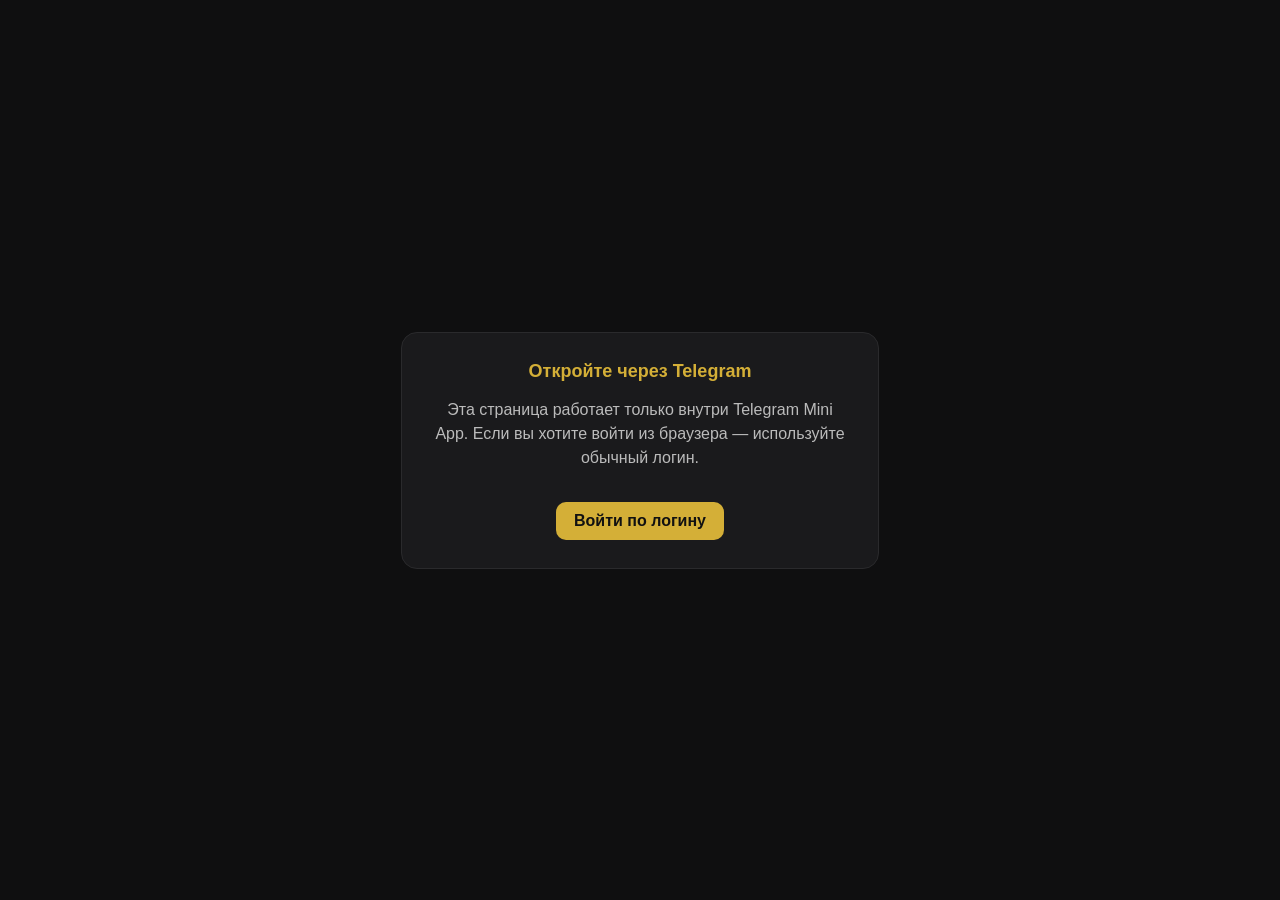
<file: app/templates/admin/tg_auth.html>
<!doctype html>
<html lang="ru">
<head>
  <meta charset="utf-8">
  <meta name="viewport" content="width=device-width, initial-scale=1, viewport-fit=cover">
  <title>Админ-панель колледжа</title>
  <script src="https://telegram.org/js/telegram-web-app.js"></script>
  <style>
    html, body { margin: 0; padding: 0; height: 100%; background: #0f0f10; color: #e8e8e8; font-family: -apple-system, BlinkMacSystemFont, "Segoe UI", Roboto, sans-serif; }
    .wrap { display: flex; align-items: center; justify-content: center; height: 100%; padding: 24px; box-sizing: border-box; }
    .card { max-width: 420px; width: 100%; background: #1a1a1c; border: 1px solid #2a2a2c; border-radius: 16px; padding: 28px; text-align: center; }
    h1 { font-size: 18px; margin: 0 0 12px; color: #d4af37; }
    p { color: #bbb; line-height: 1.5; }
    .err { color: #ff6b6b; }
    a.btn { display: inline-block; margin-top: 16px; padding: 10px 18px; border-radius: 10px; background: #d4af37; color: #111; text-decoration: none; font-weight: 600; }
    .spin { display: inline-block; width: 24px; height: 24px; border: 3px solid #2a2a2c; border-top-color: #d4af37; border-radius: 50%; animation: s 1s linear infinite; }
    @keyframes s { to { transform: rotate(360deg); } }
  </style>
</head>
<body>
  <div class="wrap">
    <div class="card" id="card">
      <div class="spin" style="margin-bottom: 12px;"></div>
      <h1>Авторизация...</h1>
      <p id="msg">Подождите, проверяем доступ через Telegram.</p>
    </div>
  </div>
  <script>
    (async function () {
      const card = document.getElementById('card');
      const msg = document.getElementById('msg');
      const tg = window.Telegram && window.Telegram.WebApp;
      if (!tg || !tg.initData) {
        card.innerHTML = '<h1>Откройте через Telegram</h1>' +
          '<p>Эта страница работает только внутри Telegram Mini App. ' +
          'Если вы хотите войти из браузера — используйте обычный логин.</p>' +
          '<a class="btn" href="/admin/login">Войти по логину</a>';
        return;
      }
      tg.expand && tg.expand();
      tg.ready && tg.ready();
      try {
        const res = await fetch('/admin/tg/auth', {
          method: 'POST',
          headers: { 'Content-Type': 'application/x-www-form-urlencoded' },
          body: 'init_data=' + encodeURIComponent(tg.initData),
          credentials: 'same-origin',
        });
        if (res.ok) {
          window.location.replace('/admin/');
          return;
        }
        const text = await res.text();
        card.innerHTML = '<h1>Доступ запрещён</h1>' +
          '<p class="err">' + (text || 'Вы не в списке администраторов.') + '</p>' +
          '<a class="btn" href="/admin/login">Войти по логину</a>';
      } catch (e) {
        card.innerHTML = '<h1>Ошибка</h1><p class="err">' + (e.message || e) + '</p>';
      }
    })();
  </script>
</body>
</html>
</file>
